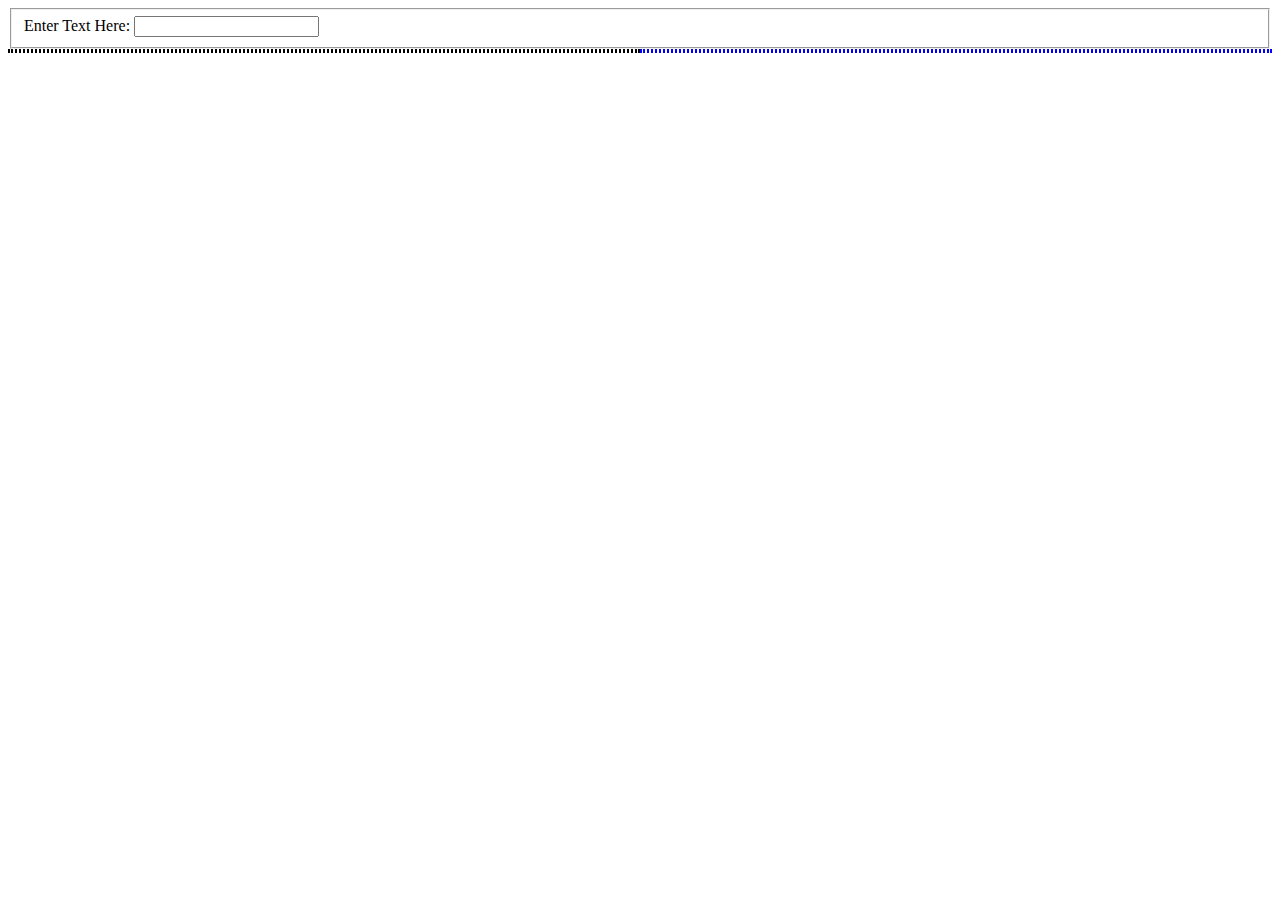
<file: mirror/index.html>
<!DOCTYPE html>
<html lang="en">
<head>
    <meta charset="UTF-8">
    <meta name="viewport" content="width=device-width, initial-scale=1.0">
    <meta http-equiv="X-UA-Compatible" content="ie=edge">
    <title>Document</title>
    <link rel="stylesheet" href="main.css">
</head>
<body>
    <form action="">
        <fieldset>
            <label for="test">Enter Text Here: </label>
            <input type="text" name="test" id="message">
        </fieldset>
        <div class="box_container">
            <article id="box1"></article>
            <article id="box2"></article>
        </div>
    </form>
    <script src="main.js"></script>
</body>
</html>
</file>
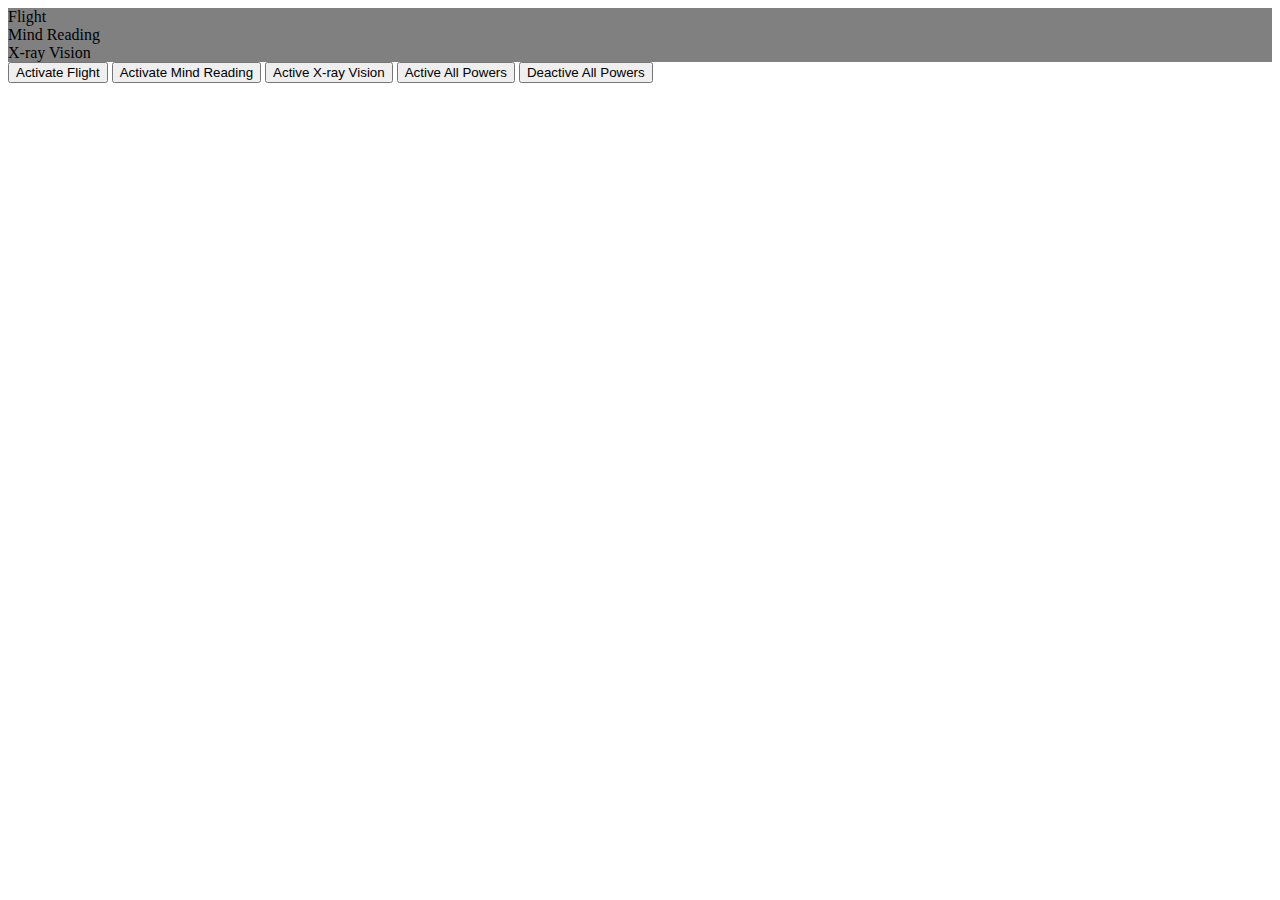
<file: wonder-power/index.html>
<!doctype html>
<html lang="en">
<head>
  <meta charset="utf-8">
  <title>Nashville Software School</title>
  <link rel="stylesheet" href="main.css">
</head>

<body>

  <article id="powerList">
    <section id="flight" class="power disabled">
        Flight
    </section>
    <section id="mindreading" class="power disabled">
        Mind Reading
    </section>
    <section id="xray" class="power disabled">
        X-ray Vision
    </section>
  </article>

  <button id="activate-flight">Activate Flight</button>
  <button id="activate-mindreading">Activate Mind Reading</button>
  <button id="activate-xray">Active X-ray Vision</button>

  <button id="activate-all">Active All Powers</button>
  <button id="deactivate-all">Deactive All Powers</button>


  <script src="main.js"></script>
</body>
</html>
</file>
<file: mirror/main.css>
.box_container {
    display: flex;
    flex-direction: row;
}

#box1 {
    border: 2px dotted black;
    width: 50%;
}

#box2 {
    border: 2px dotted blue;
    width: 50%;

}
</file>
<file: wonder-power/main.css>
.disabled {
    background-color: gray;
}

.enabled {
    background-color: fuchsia;
    color: goldenrod;
}
</file>
